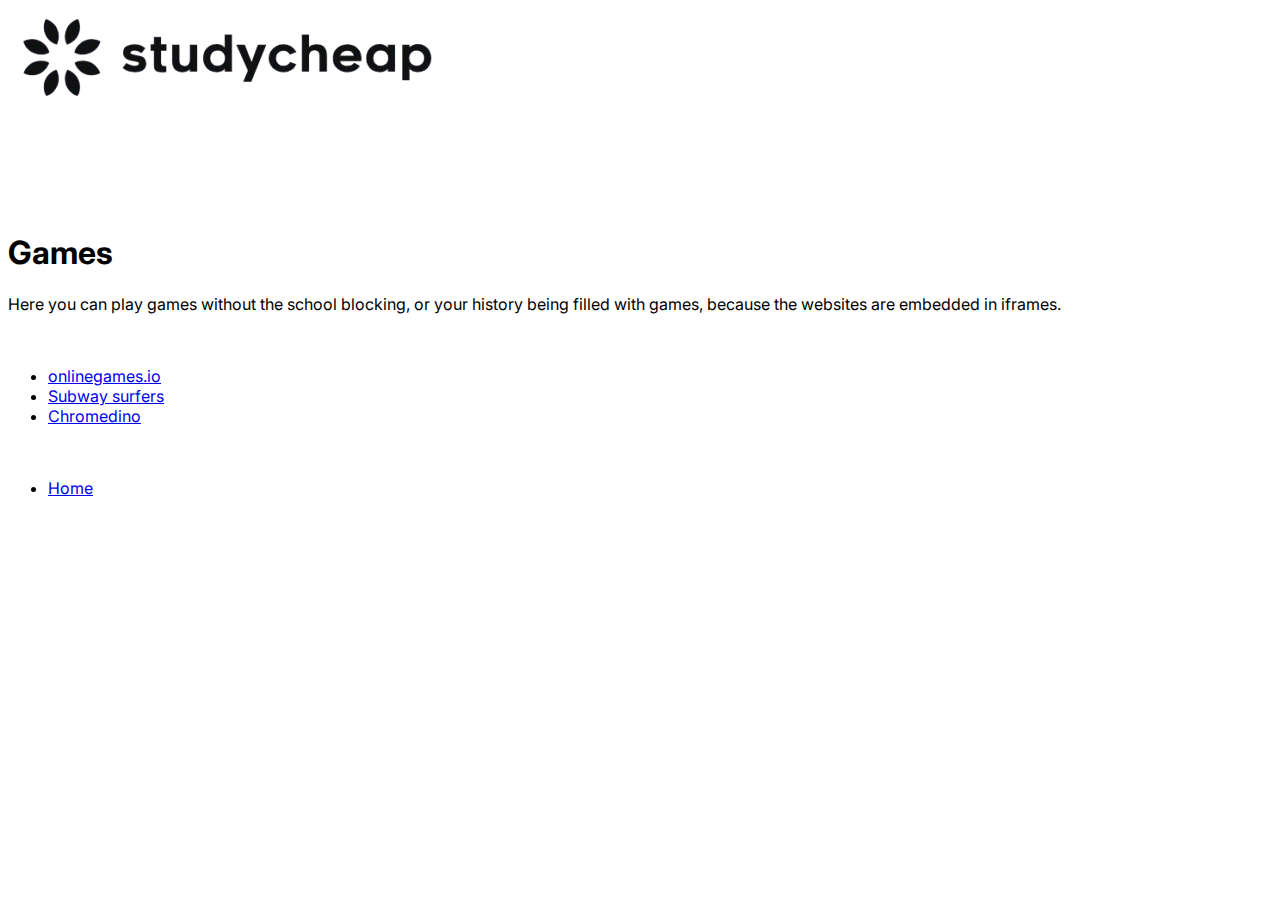
<file: more.html>
<!DOCTYPE html>
<html lang="en">
<head>
    <meta charset="UTF-8">
    <meta name="viewport" content="width=device-width, initial-scale=1.0">
    <title>List of additional subjects</title>
    <link href="https://fonts.googleapis.com/css2?family=Inter:wght@400;600;700&display=swap" rel="stylesheet">
     <link rel="stylesheet" href="style.css">
</head>
<body class="bg-gray-100 text-gray-800">

    <header class="header fixed top-4 left-0 right-0 bg-white bg-opacity-15 text-gray-800 p-4 z-50 w-11/12 mx-auto rounded-xl border border-white">
        <div class="container mx-auto flex justify-between items-center">
            <div class="flex items-center">
                <img src="logo.png" alt="Logo" class="h-10 w-auto"> </div>
        </div>
    </header>

    <main class="container mx-auto p-8 mt-16 opacity-2">
        <h1 class="text-4xl font-bold text-blue-800 mb-6">Games</h1>
        <p>Here you can play games without the school blocking, or your history being filled with games, because the websites are embedded in iframes.</p>
        <br>
        <nav>
            <ul class="flex space-x-4">
                <li><a href="more/art.html" class="hover:underline font-semibold">onlinegames.io</a></li>
                <li><a href="more/ccq.html" class="hover:underline font-semibold">Subway surfers</a></li>
                <li><a href="more/pe.html" class="hover:underline font-semibold">Chromedino</a></li>
            </ul>
        </nav>
        <br>
        <ul class="flex space-x-4">
            <li><a href="index.html" class="hover:underline font-semibold">Home</a></li>
        </ul>
        </main>

    <script src="script.js"></script>

</body>
</html>
</file>
<file: style.css>
/* style.css */

body {
    font-family: 'Inter', sans-serif;
    overflow-x: hidden;
}

.video-background {
    position: fixed;
    top: 0;
    left: 0;
    width: 100vw;
    height: 100vh;
    object-fit: cover;
    z-index: -1;
}

.header {
    backdrop-filter: blur(5px);
}

/* Ensure content is not hidden behind fixed header */
main {
    padding-top: 100px; /* Increased padding to avoid overlap with the floating header */
}

/* CSS for the Logo Carousel */
.logo-carousel-container {
    width: 100%; /* Container takes full width */
    overflow: hidden; /* Hides the overflowing logos */
}

.logo-carousel {
    display: flex;
    animation: scroll-logos 20s linear infinite; /* Adjust duration as needed */
}

.logo-carousel img {
    flex-shrink: 0; /* Prevent logos from shrinking */
    /* Tailwind classes for height, margin, grayscale, and opacity are in HTML */
}

/* Keyframes for the horizontal scrolling animation */
@keyframes scroll-logos {
    0% {
        transform: translateX(0);
    }
    100% {
        /* Translate by the width of one set of logos */
        transform: translateX(-50%);
    }
}

/* Animation for float-in effect */
@keyframes float-in {
    0% {
        opacity: 0;
        transform: translateY(20px); /* Start slightly below */
    }
    100% {
        opacity: 1;
        transform: translateY(0); /* End at original position */
    }
}

/* Initial hidden state */
.initial-hidden {
    opacity: 0;
    transform: translateY(20px);
}

/* Class to apply animation */
.float-up {
    animation: float-in 0.8s ease-out forwards; /* Adjust duration and timing as needed */
}
</file>
